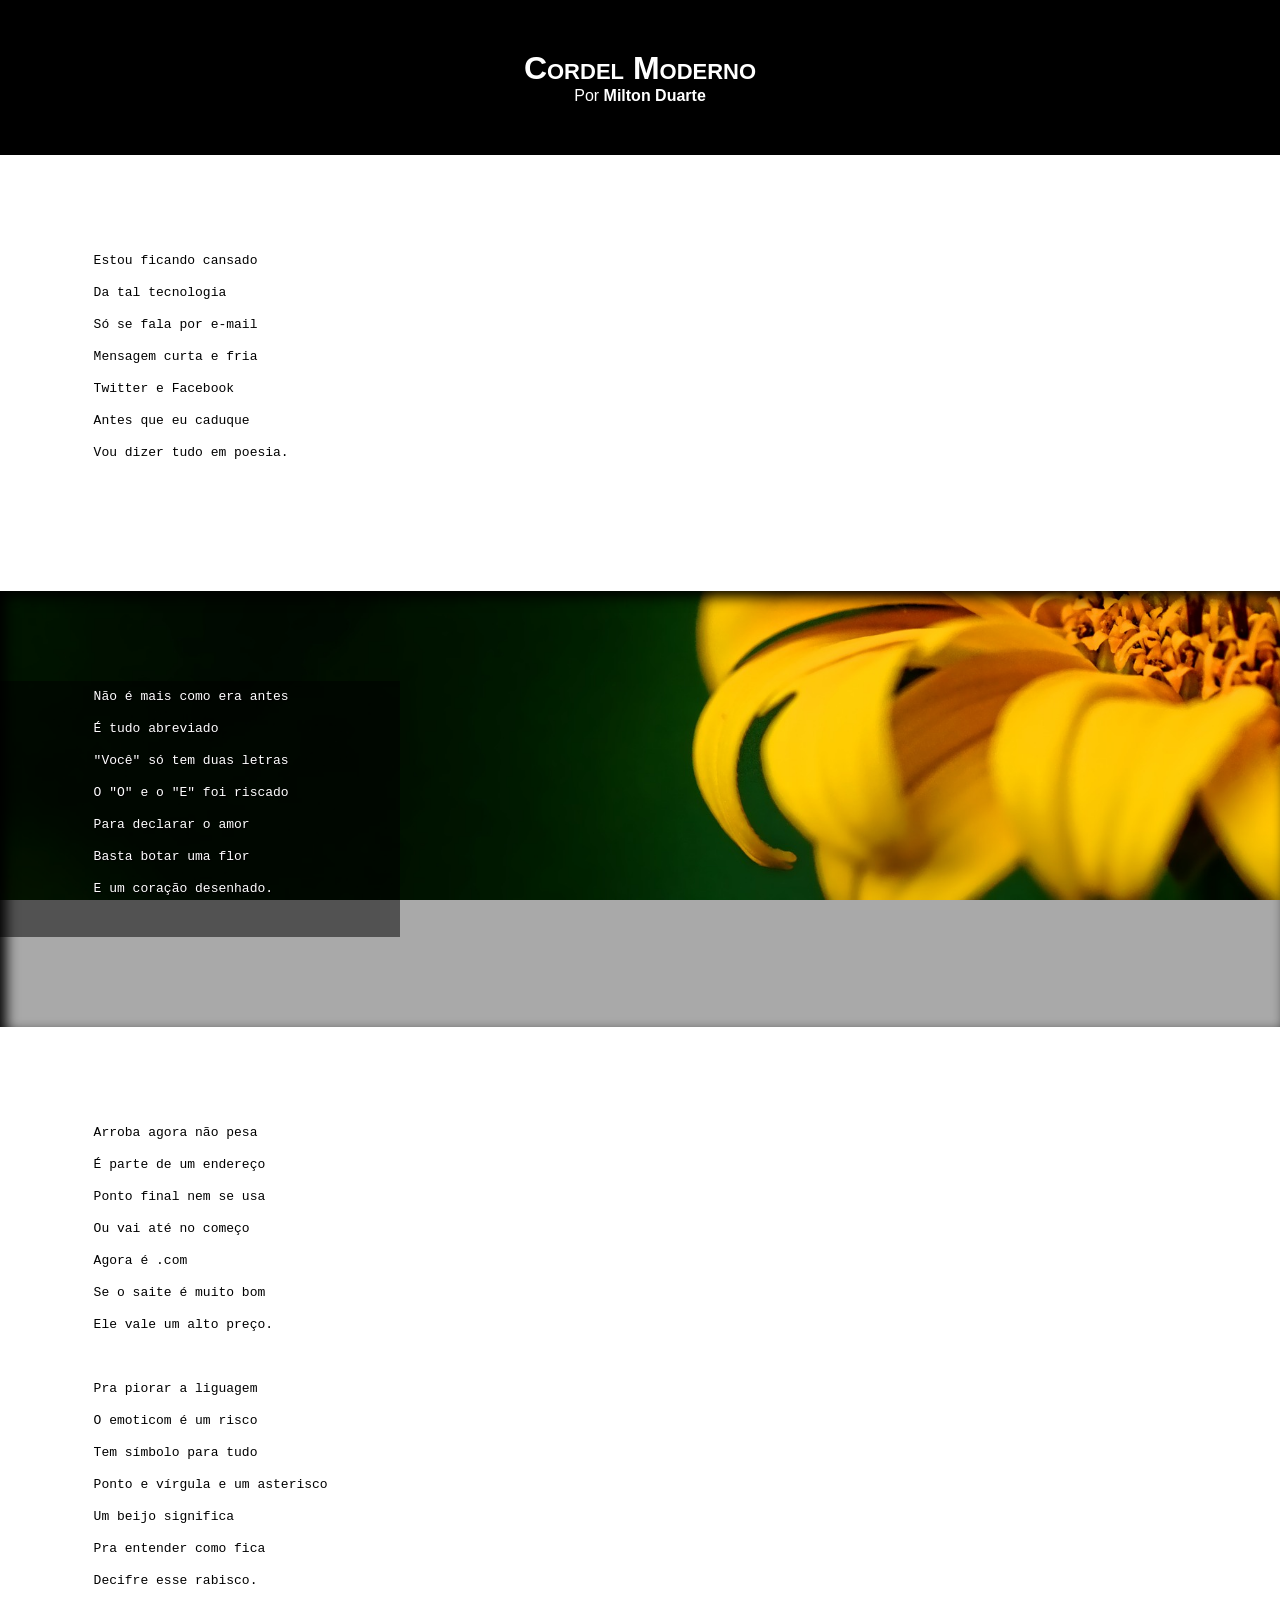
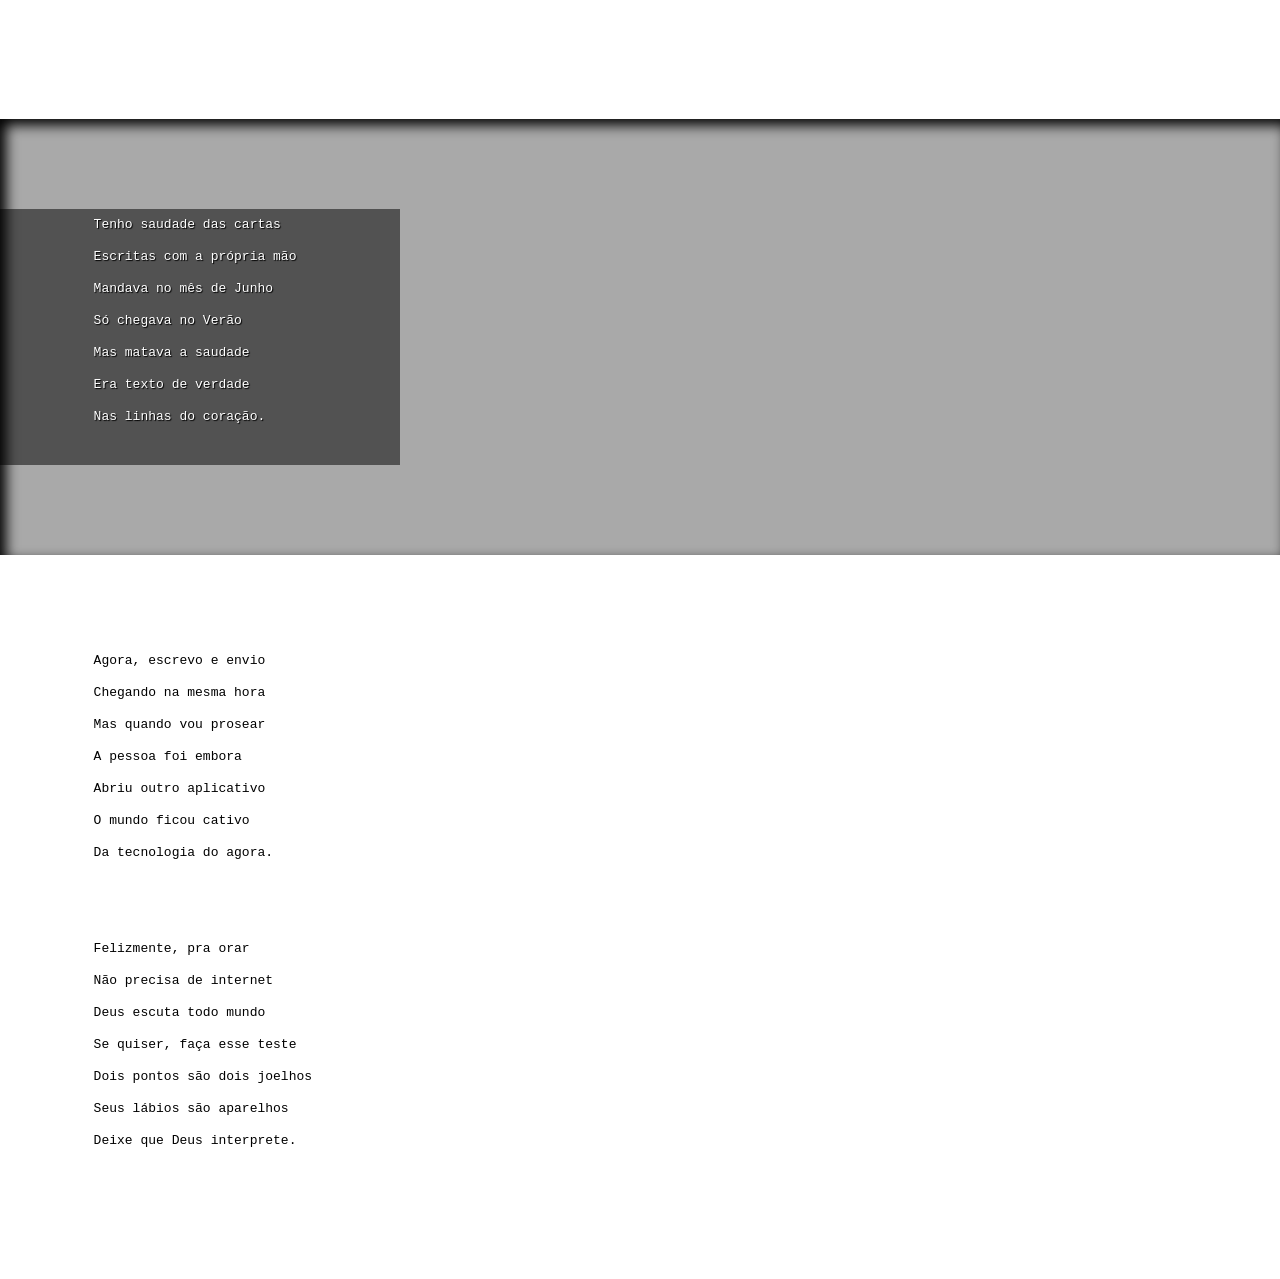
<file: desafio/index.html>
<!DOCTYPE html>
<html lang="pt-br">
<head>
    <meta charset="UTF-8">
    <meta name="viewport" content="width=device-width, initial-scale=1.0">
    <title>Desafio em html</title>
    <link rel="stylesheet" href="style.css">
</head>
<body>
    <header>
        <h1>Cordel Moderno</h1>

        <p> Por<a href="https://www.recantodasletras.com.br/poesias/318674" target="_blank"> Milton Duarte</a></p>
        
    </header>

    
        <section class="normal">
        <pre>
            Estou ficando cansado
            Da tal tecnologia
            Só se fala por e-mail
            Mensagem curta e fria
            Twitter e Facebook
            Antes que eu caduque
            Vou dizer tudo em poesia.
        </pre>
        </section>


   
    <section class="imagem" id="img01">
        <pre>
            Não é mais como era antes
            É tudo abreviado
            "Você" só tem duas letras
            O "O" e o "E" foi riscado
            Para declarar o amor
            Basta botar uma flor
            E um coração desenhado.
        </pre>
    </section>

    
    <section class="normal">
        <pre>
            Arroba agora não pesa
            É parte de um endereço
            Ponto final nem se usa
            Ou vai até no começo
            Agora é .com
            Se o saite é muito bom
            Ele vale um alto preço.
        </pre>
        <pre>
            Pra piorar a liguagem 
            O emoticom é um risco
            Tem símbolo para tudo
            Ponto e vírgula e um asterisco
            Um beijo significa
            Pra entender como fica
            Decifre esse rabisco.
        </pre> 
    </section>

    

    <section class="imagem" id="img02">
        <pre>
            Tenho saudade das cartas
            Escritas com a própria mão
            Mandava no mês de Junho
            Só chegava no Verão
            Mas matava a saudade
            Era texto de verdade
            Nas linhas do coração.
        </pre>
    </section>

    

    <section class="normal">
        <pre>
            Agora, escrevo e envio
            Chegando na mesma hora
            Mas quando vou prosear
            A pessoa foi embora
            Abriu outro aplicativo
            O mundo ficou cativo
            Da tecnologia do agora.
        </pre>
        <pre>
            
            Felizmente, pra orar
            Não precisa de internet
            Deus escuta todo mundo
            Se quiser, faça esse teste
            Dois pontos são dois joelhos
            Seus lábios são aparelhos
            Deixe que Deus interprete.
        </pre>
    </section>
</body>
</html>
</file>
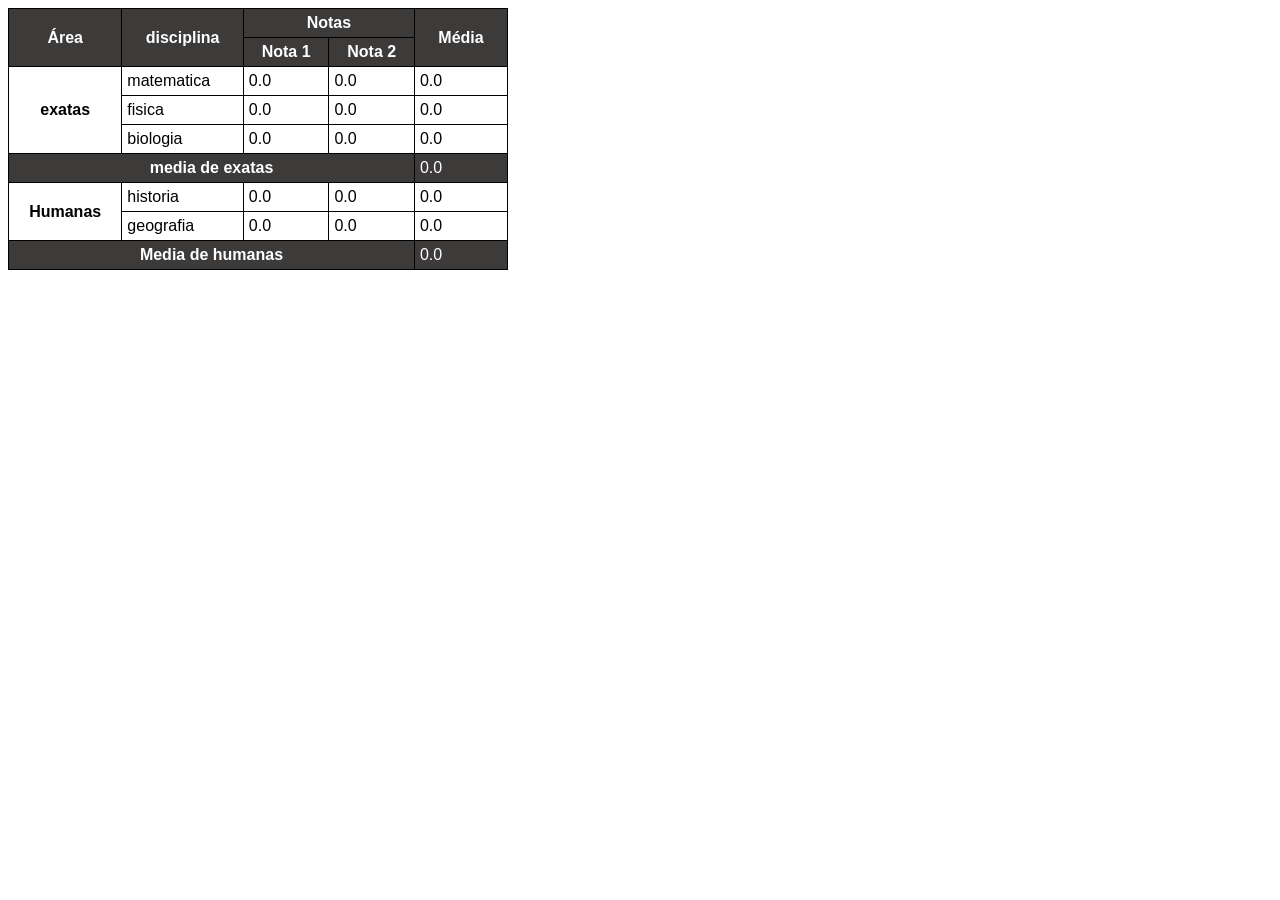
<file: tabelas/index.html>
<!DOCTYPE html>
<html lang="pt-br">
<head>
    <meta charset="UTF-8">
    <meta name="viewport" content="width=device-width, initial-scale=1.0">
    <title>Tabelas</title>
    <style>
        body{
            font-family: Arial, Helvetica, sans-serif;
        }
        table{
            border-collapse:collapse;
            width: 500px;

        }
        
         th,td{

            width: 200px;
            border: 1px solid black;
            padding: 5px;
    

         }
         thead>tr, .cinza{
            background-color: rgb(61, 58, 58);
            color: white;
            
         }
         .med{
            text-align: center;
         }


    </style>
</head>
<body>
    <table>
      <colgroup>
            <col class="area">
            <col class="dis">
            <col class="notas">
            <col class="med">
        
        </colgroup>
        <thead>
            <tr>
                <th rowspan="5" scope="col">Área</th>
                <th rowspan="5" scope="col">disciplina</th>
                <th colspan="2" scope="colgroup">Notas</th>
                <th rowspan="5" scope="col">Média</th>
            </tr>
            <tr>
                <th scope="col">Nota 1</th>
                <th scope="col">Nota 2</th>
            </tr>
        </thead>

        <tbody>
            <tr>
                <th rowspan="3" scope="rowgroup">exatas</th>
                <td>matematica</td>
                <td >0.0</td>
                <td ">0.0</td>
                <td >0.0</td>
            </tr>
           
            <tr>
                <td>fisica</td>
                <td >0.0</td>
                <td >0.0</td>
                <td >0.0</td>
            </tr>
            <tr>
                <td>biologia</td>
                <td>0.0</td>
                <td>0.0</td>
                <td>0.0</td>
            </tr>

            <tr class="cinza">
                <th colspan="4" scope="row" >media de exatas </th>
                <td>0.0</td>
            </tr>

            <tr>
                <th rowspan="2" scope="rowgroup">Humanas</th>
                <td>historia</td>
                <td>0.0</td>
                <td>0.0</td>
                <td>0.0</td>
            </tr>
            <tr>
                <td>geografia</td>
                <td>0.0</td>
                <td>0.0</td>
                <td>0.0</td>

            </tr>

        </tbody>

        <tfoot>
            <tr class="cinza">
                <th colspan="4" scope="row" >Media de humanas</th>
                <td> 0.0</td>
            </tr>
        </tfoot>

    </table>
</body>
</html>
</file>
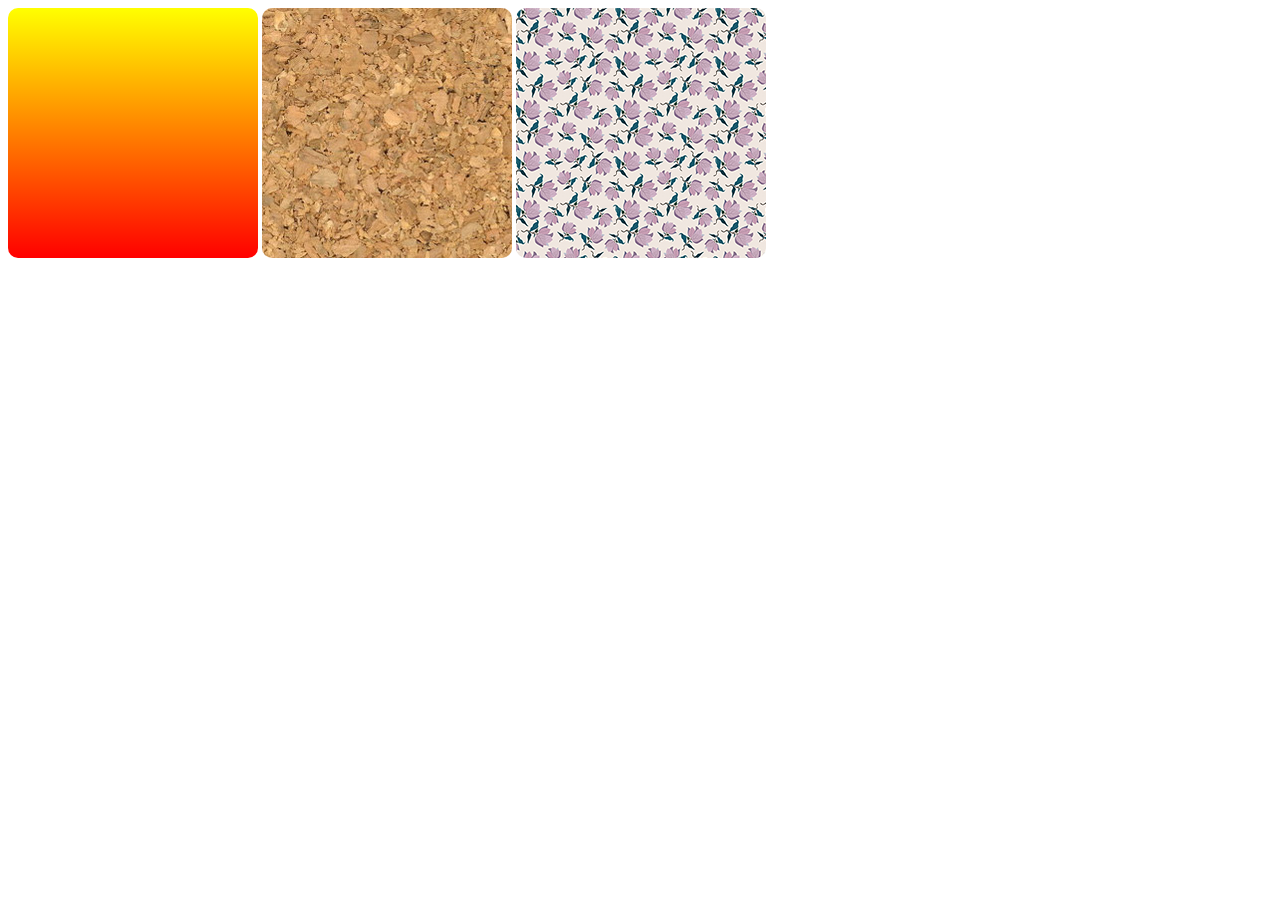
<file: fundo01.html>
<!DOCTYPE html>
<html lang="en">
<head>
    <meta charset="UTF-8">
    <meta name="viewport" content="width=device-width, initial-scale=1.0">
    <title>Fundos em html</title>
    <style>
.quadrado{
          display: inline-block;
          border-radius: 10px 10px;
          width: 250px;
          height: 250px;
          border: 25px black;

}
#q1{
    background-image: linear-gradient( to bottom, yellow,red);
}
#q2{
    background-image:  url(imagens/wallpaper001.jpg);
}

#q3{
    background-image: url(imagens/pattern003.png);
}
    </style>
</head>
<body>

    <div class="quadrado" id="q1"> 


    </div>
    
    <div class="quadrado" id="q2">


    </div>

    <div class="quadrado" id="q3">


    </div>
</body>
</html>
</file>
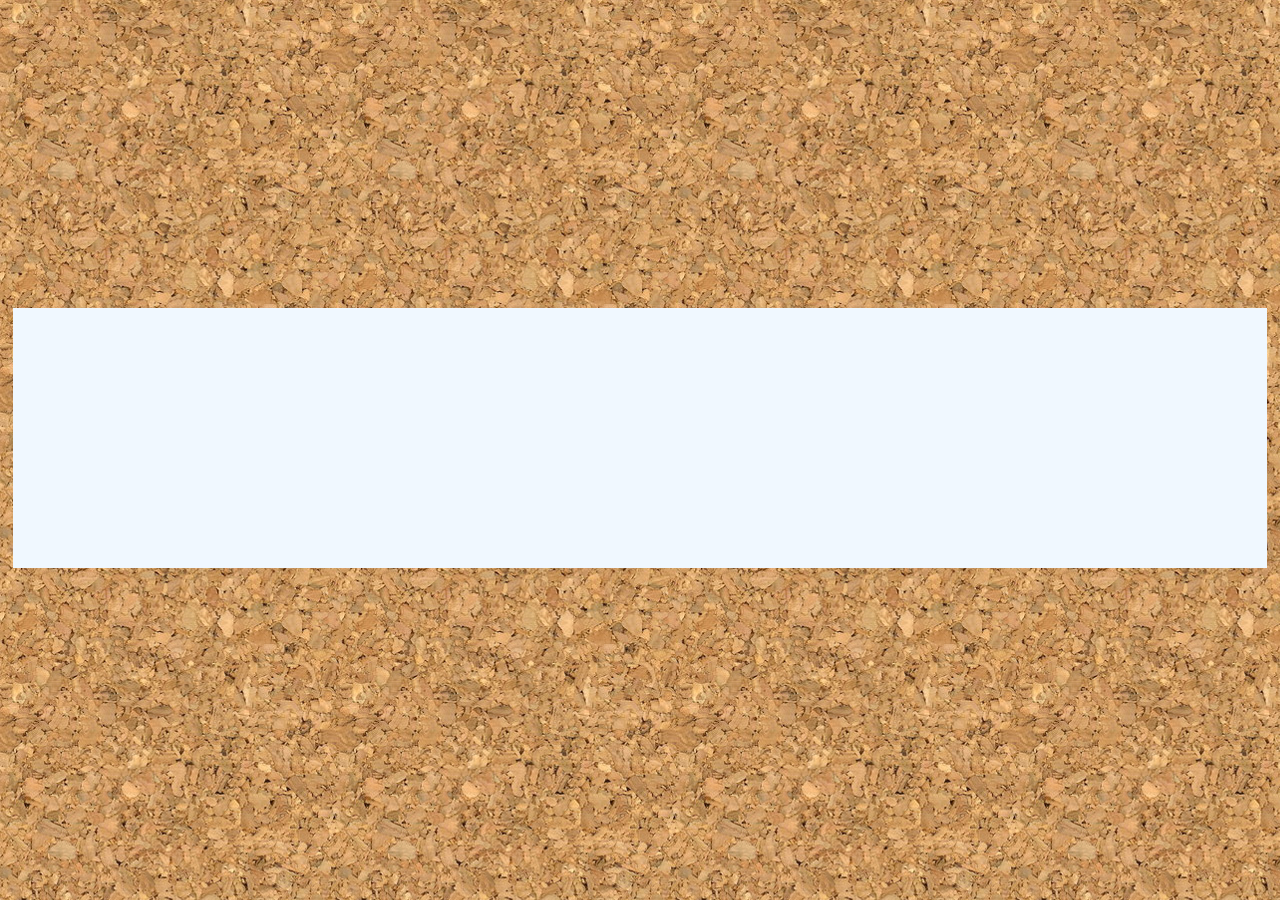
<file: fundo02.html>
<!DOCTYPE html>
<html lang="en">
<head>
    <meta charset="UTF-8">
    <meta name="viewport" content="width=device-width, initial-scale=1.0">
    <title>personalizar fundos</title>

    <style>
        body{
            border-radius: 10px 10px ;
            background-image: url(imagens/wallpaper001.jpg);
            text-align: center;

        }
        
        h1{
            
            height: 250px;
            background-color: aliceblue;
            margin: 5px 5px 5px 5px;
            padding: 5px 5px;
            
            position: relative;
            top: 300px;
        }
        
    </style>
</head>
<body>
   <h1>

   </h1>
 
</body>
</html>
</file>
<file: desafio/style.css>
@charset "UTF-8";

@import url('https://fonts.googleapis.com/css2?family=Passion+One:wght@400;700;900&family=Sriracha&display=swap');

:root{
    --fonte1: Verdana, Geneva, Tahoma, sans-serif;
    --fonte2:  normal, 400, "Passion One", sans-serif;
    --fonte3:  normal, 400, "Sriracha", cursive;
}


*{
    margin: 0px;
    padding: 0px;
    
}

html,body {
    min-height: 100vh;
    background-color: darkgray;
    font-family: var(--fonte1);
}
header{
    background-color: black;
    color: white;
    text-align: center;
}
header>h1{
    padding-top: 50px;
    font-variant: small-caps;
    font-family: var(--fonte2);
}
header>p{
    padding-bottom: 50px;
}
a{
    color: white;
    text-decoration: none;
    font-weight: bolder;
}
a:hover{
    text-decoration: underline;
}
section{
    padding-top: 10vh;
    padding-bottom: 10vh;
    line-height: 2em;
    font-family: var(--fonte3);
}
.imagem>pre{
    width: 400px;
    background-color: rgba(0, 0, 0, 0.514);
    text-shadow: 1px 1px 1px black;
   
} 
.normal{
    background-color: white;
    color: black;
}
.imagem{
    background-color: rgba(51, 50, 50);
    color: white;
     box-shadow: inset 6px 6px 13px 0px black;
     background-attachment: fixed;
}
#img01{
    background-image: url(imagens/background001.jpg);
    background-position: right center;
    background-size: cover;
}
#img02{
    background-image: url(imagens/background002.jpg);
    background-size: cover;
}
</file>
